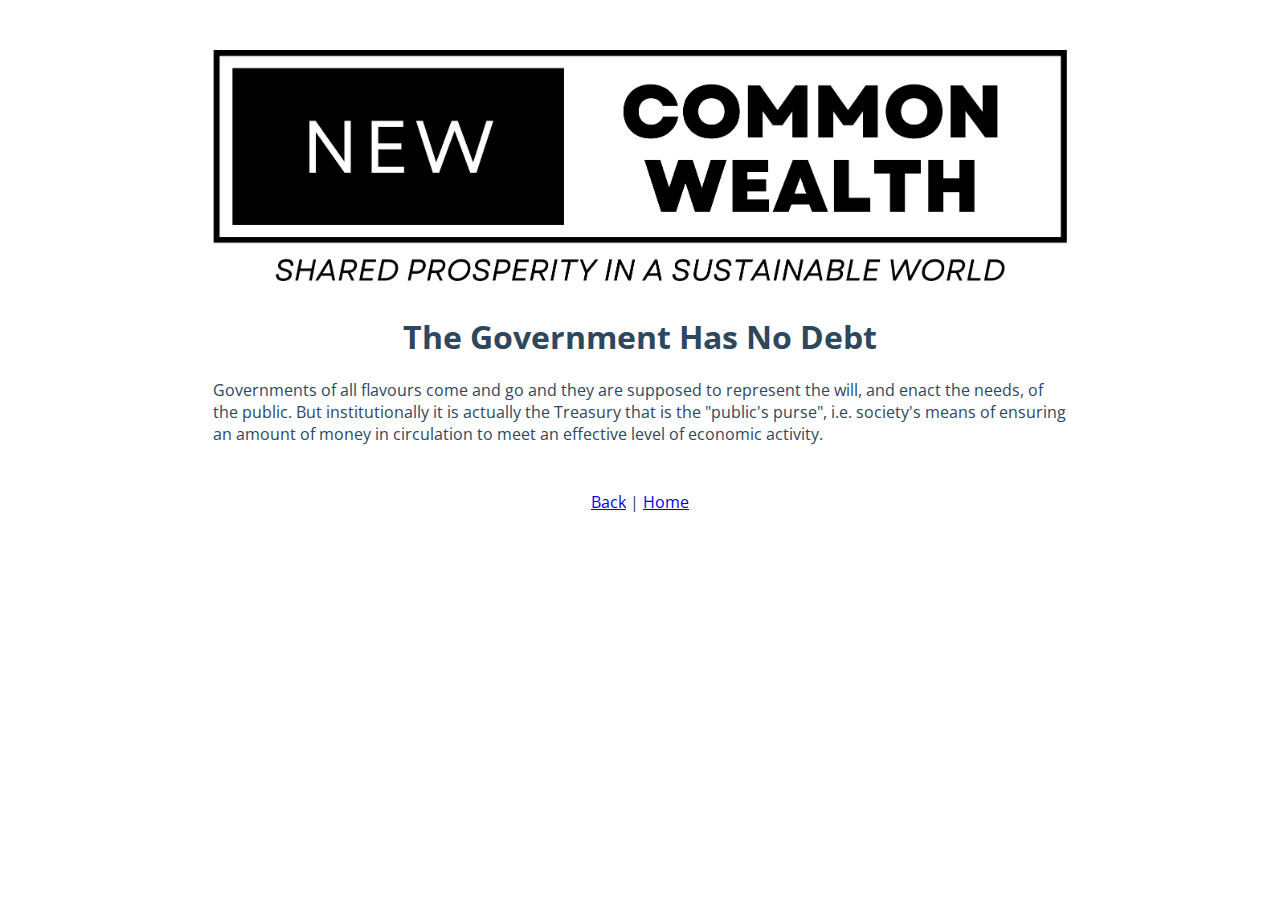
<file: government-has-no-debt.html>
<html>
    <head>
        <title>New Commonwealth - Shared Prosperity in a Sustainable World</title>
        <link rel="stylesheet" type="text/css" href="style.css">
        <link rel="preconnect" href="https://fonts.googleapis.com">
        <link rel="preconnect" href="https://fonts.gstatic.com" crossorigin>
        <link href="https://fonts.googleapis.com/css2?family=Open+Sans:ital,wght@0,300..800;1,300..800&display=swap" rel="stylesheet">    
    </head>    
    <body>
        <a href="/"><img src="/images/logo.png" alt="New Commonwealth - Shared Prosperity in a Sustainable World"></a>
        <h1>The Government Has No Debt</h1>
        <p>Governments of all flavours come and go and they are supposed to represent the will, and enact the needs, of the public. But institutionally it is actually the Treasury that is the "public's purse", i.e. society's means of ensuring an amount of money in circulation to meet an effective level of economic activity.</p>
        <p class="footer"><a href="javascript:history.back()">Back</a> | <a href="/">Home</a></p>
    </body>
</html>
</file>
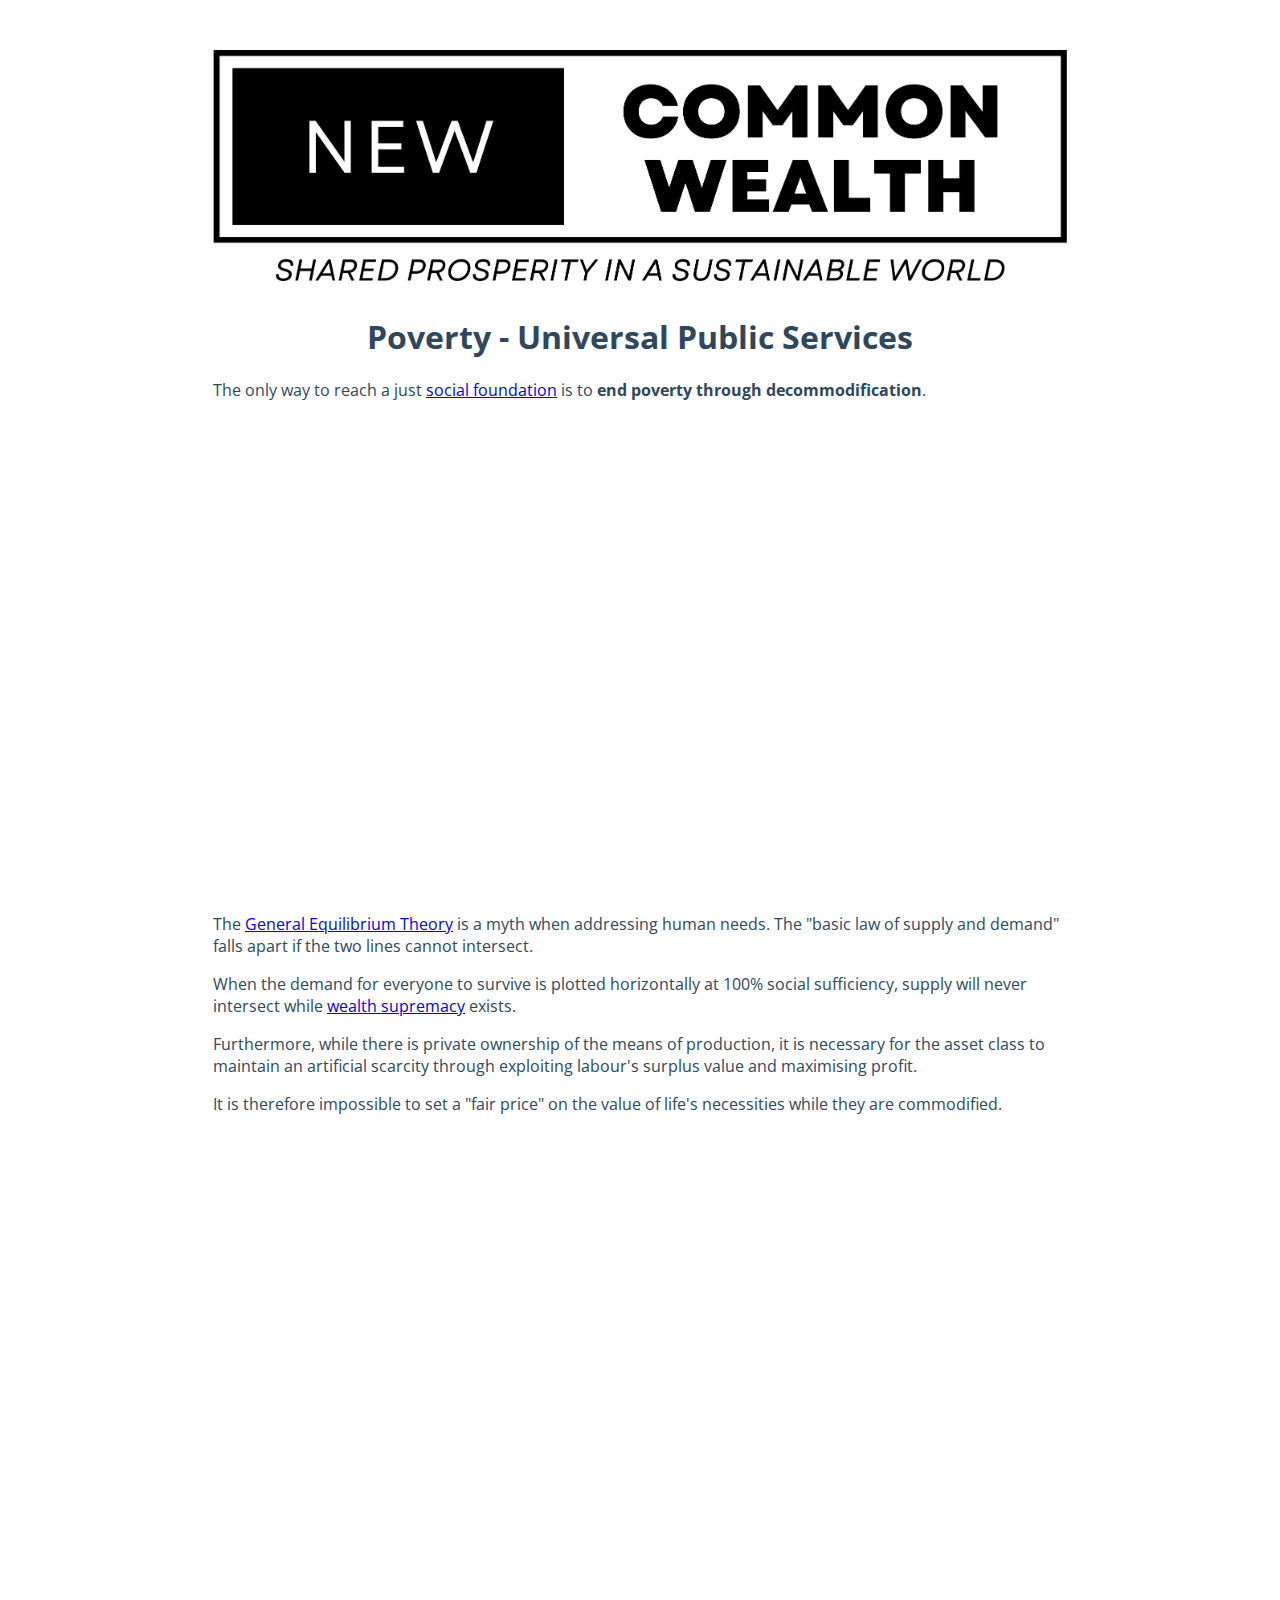
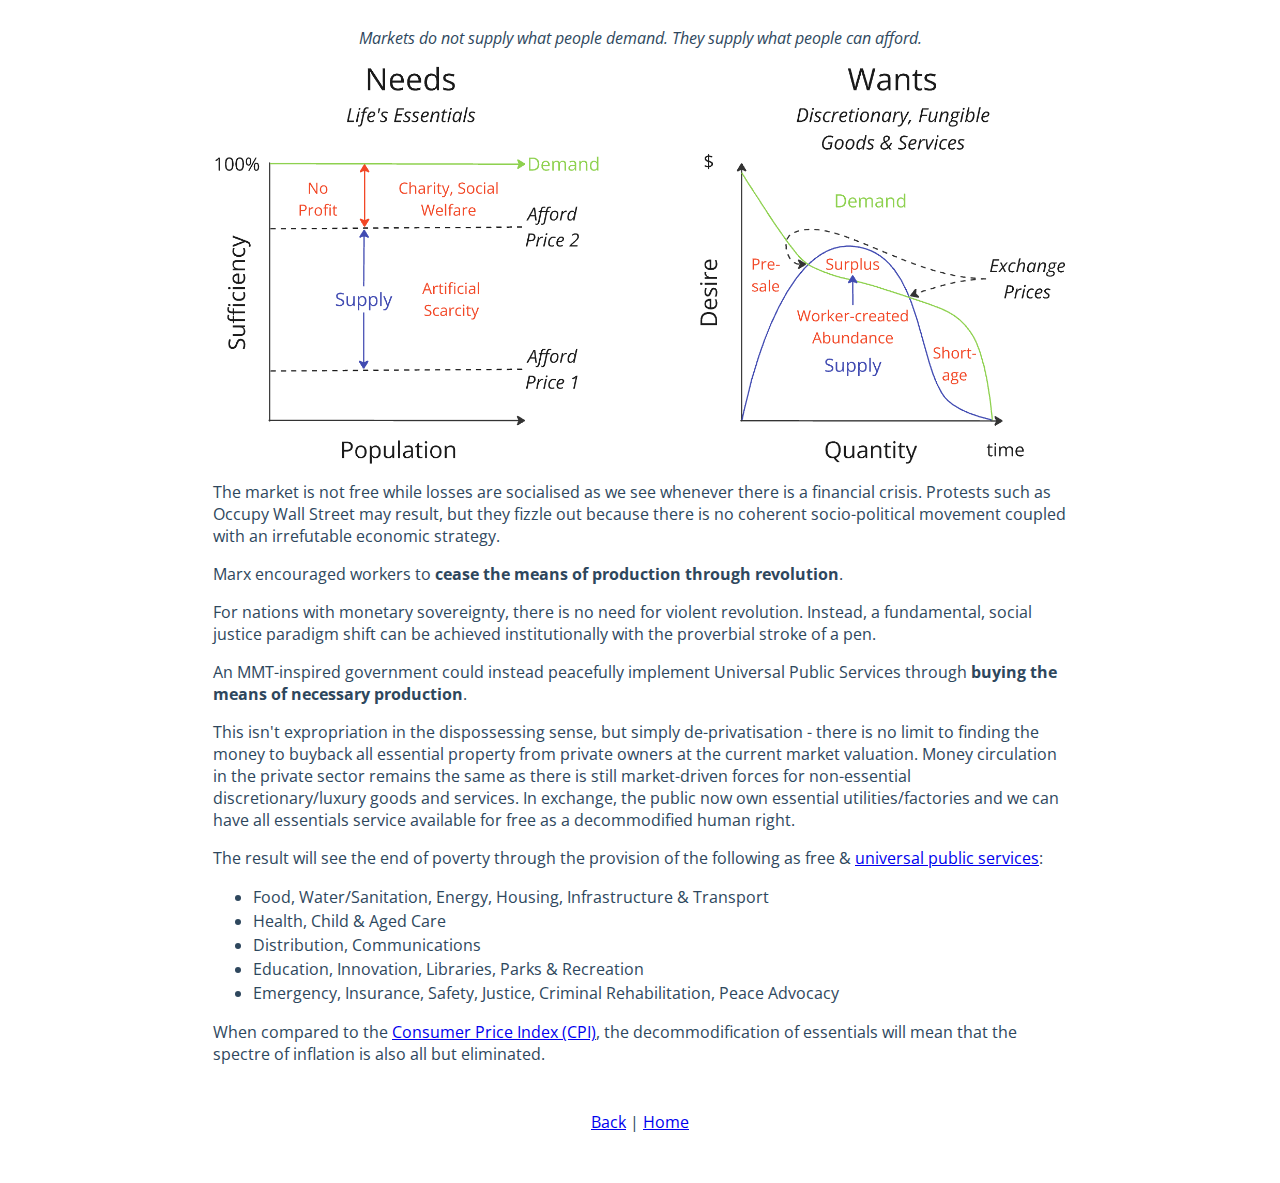
<file: poverty.html>
<html>
    <head>
        <title>New Commonwealth - Shared Prosperity in a Sustainable World</title>
        <link rel="stylesheet" type="text/css" href="style.css">
        <link rel="preconnect" href="https://fonts.googleapis.com">
        <link rel="preconnect" href="https://fonts.gstatic.com" crossorigin>
        <link href="https://fonts.googleapis.com/css2?family=Open+Sans:ital,wght@0,300..800;1,300..800&display=swap" rel="stylesheet">    
    </head>    
    <body>
        <a href="/"><img src="/images/logo.png" alt="New Commonwealth - Shared Prosperity in a Sustainable World"></a>
        <h1>Poverty - Universal Public Services</h1>
        <p>The only way to reach a just <a href="/fragile-planet.html">social foundation</a> is to <b>end poverty through decommodification</b>.</p>
        <iframe width="854" height="480" src="https://www.youtube.com/embed/Rhcrbcg8HBw?si=SZKt0p0IAvBpzmII" title="YouTube video player" frameborder="0" allow="accelerometer; autoplay; clipboard-write; encrypted-media; gyroscope; picture-in-picture; web-share" referrerpolicy="strict-origin-when-cross-origin" allowfullscreen></iframe>
        <p>The <a href="https://www.investopedia.com/ask/answers/012615/what-general-equilibrium-theory-macroeconomics.asp" target="_blank">General Equilibrium Theory</a> is a myth when addressing human needs. The "basic law of supply and demand" falls apart if the two lines cannot intersect.</p>
        <p>When the demand for everyone to survive is plotted horizontally at 100% social sufficiency, supply will never intersect while <a href="/money.html">wealth supremacy</a> exists.</p>
        Furthermore, while there is private ownership of the means of production, it is necessary for the asset class to maintain an artificial scarcity through exploiting labour's surplus value and maximising profit.</p>
        <p>It is therefore impossible to set a "fair price" on the value of life's necessities while they are commodified.</p>
        <iframe width="854" height="480" src="https://www.youtube.com/embed/7l9Zzlnv-JQ?si=mNmYYFSq-JZsz9ah" title="YouTube video player" frameborder="0" allow="accelerometer; autoplay; clipboard-write; encrypted-media; gyroscope; picture-in-picture; web-share" referrerpolicy="strict-origin-when-cross-origin" allowfullscreen></iframe>
        <p class="quote">Markets do not supply what people demand. They supply what people can afford.</p>
        <a href="/images/needs-wants.png" target="_blank"><img src="/images/needs-wants.png" alt="Needs v/s Wants"></a>
        <p>The market is not free while losses are socialised as we see whenever there is a financial crisis. Protests such as Occupy Wall Street may result, but they fizzle out because there is no coherent socio-political movement coupled with an irrefutable economic strategy.</p>
        <p>Marx encouraged workers to <b>cease the means of production through revolution</b>.</p>
        <p>For nations with monetary sovereignty, there is no need for violent revolution. Instead, a fundamental, social justice paradigm shift can be achieved institutionally with the proverbial stroke of a pen.</p> 
        <p>An MMT-inspired government could instead peacefully implement Universal Public Services through <b>buying the means of necessary production</b>.</p>
        <p>This isn't expropriation in the dispossessing sense, but simply de-privatisation - there is no limit to finding the money to buyback all essential property from private owners at the current market valuation. Money circulation in the private sector remains the same as there is still market-driven forces for non-essential discretionary/luxury goods and services. In exchange, the public now own essential utilities/factories and we can have all essentials service available for free as a decommodified human right.</p>
        <p>The result will see the end of poverty through the provision of the following as free & <a href="https://open.substack.com/pub/jasonhickel/p/universal-public-services" target="_blank">universal public services</a>:
            <ul class="dots">
                <li>Food, Water/Sanitation, Energy, Housing, Infrastructure & Transport</li>
                <li>Health, Child & Aged Care</li>
                <li>Distribution, Communications</li>
                <li>Education, Innovation, Libraries, Parks & Recreation</li>
                <li>Emergency, Insurance, Safety, Justice, Criminal Rehabilitation, Peace Advocacy</li>
            </ul>
        </p>
        <p>When compared to the <a href="https://www.abs.gov.au/methodologies/consumer-price-index-australia-methodology/mar-2020" target="_blank">Consumer Price Index (CPI)</a>, the decommodification of essentials will mean that the spectre of inflation is also all but eliminated.</p>
        <p class="footer"><a href="javascript:history.back()">Back</a> | <a href="/">Home</a></p>
    </body>
</html>
</file>
<file: style.css>
.open-sans {
/* <uniquifier>: Use a unique and descriptive class name */
/* <weight>: Use a value from 300 to 800 */
    font-family: "Open Sans", sans-serif;
    font-optical-sizing: auto;
    font-weight: 550;
    font-style: normal;
    font-variation-settings: "width" 100;
}
/* CSS Centering Code with the Universal Selector "*" */ 
* {
    text-align: left;
}
/*Alternative CSS Centering Code with the "body" Selector*/
body {
    text-align: left;
}
/* Styling */
body {
    margin: auto;
    /*width: 640px;*/
    width: 854px;
    padding: 50px;
    font-family: 'Open Sans', 'Lexend Deca', sans-serif; 
    color: #2E475D;    
}
.iframe-container {
    display: flex;
    justify-content: center;
    align-items: center;
    height: 600px;
}
h1 {
    text-align: center;
}
h2 {
    text-align: center;
}
h3 {
    margin-top: 30px;
}
hr {
    margin-top: 30px;
    margin-bottom: 30px;
}
img {
    width: 100%;
}
.toc {
    line-height: 0.5;
}
li {
    line-height: 1.5;
}
.body {
    line-height: normal;
}
.breakline {
    padding-top: 30px;
}
.dots {
    margin: 0;
}
.hidden {
    display: none;
}
.quote {
    font-style: italic;
    text-align: center;
}
.source {
    text-align: center;
}
.footer {
    padding-top: 30px;
    text-align: center;
}
</file>
